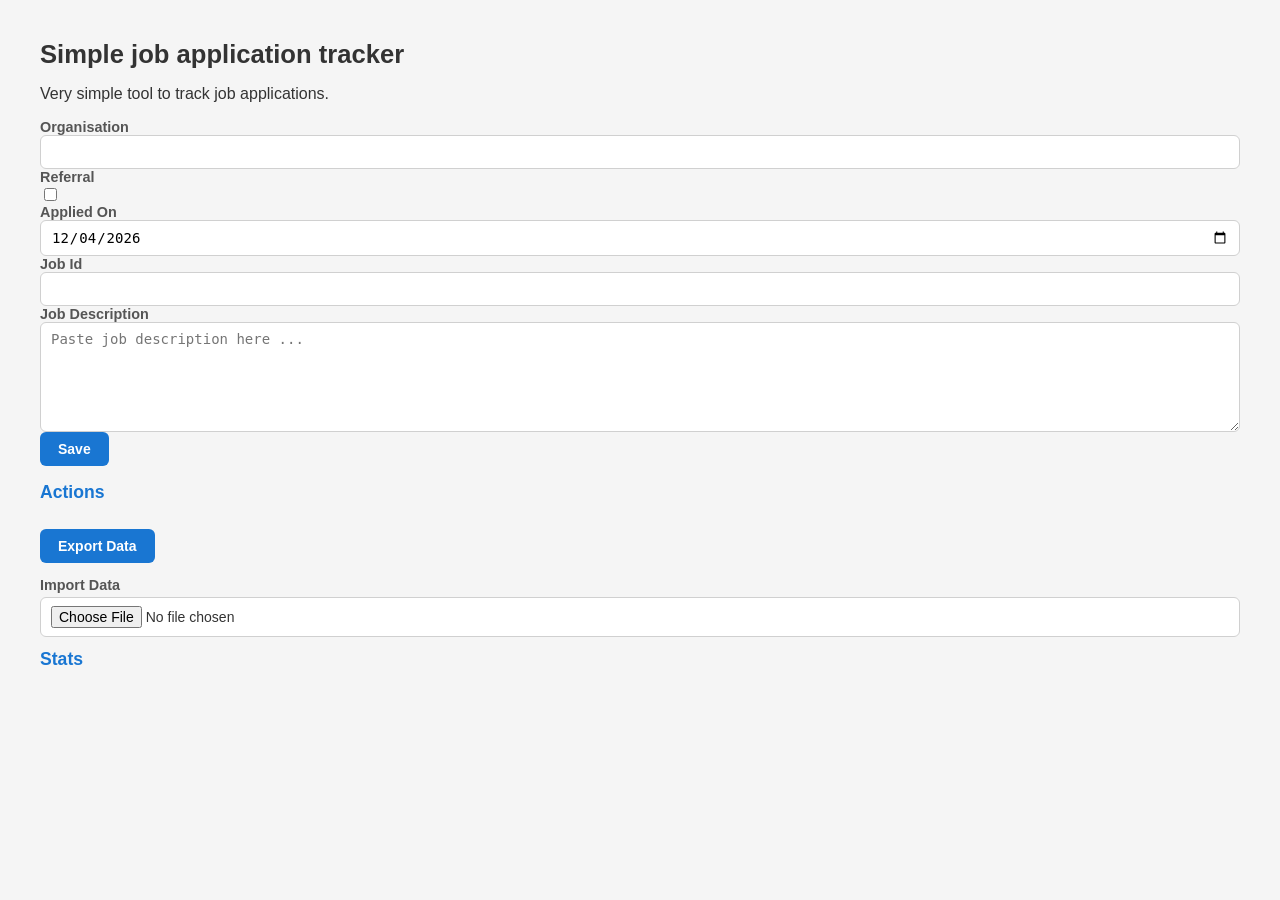
<file: job_application_tracker/index.html>
<html>
    <head>
        <script src="main.js"></script>
        <link href="main.css" rel="stylesheet" />
        <title>Simple job application tracker</title>
    </head>
    <body>
        <h1>Simple job application tracker</h1>
        <p>Very simple tool to track job applications.</p>
        <form id="main-form" autocomplete="on">
            <label for="org-name">Organisation</label>
            <br />
            <input type="text" id="org-name" name="org-name" list="organisations" required />
            <br />

            <label for="is-referral">Referral</label>
            <br />
            <input type="checkbox" id="is-referral" name="is-referral" value="referral" />
            <br />

            <label for="application-date">Applied On</label>
            <br />
            <input type="date" id="application-date" name="application-date" />
            <br />

            <label for="job-id">Job Id</label>
            <br />
            <input type="text" id="job-id" name="job-id" />
            <br />

            <label for="job-description">Job Description</label>
            <br />
            <textarea id="job-description" name="job-description" placeholder="Paste job description here ..."></textarea>
            <br />

            <input type="submit" id="submit" value="Save" />

            <datalist id="organisations">
            </datalist>
        </form>


<div class="actions">
            <h2>Actions</h2>
            
    <button id="export-data">Export Data</button>

    <div class="field">
        <label for="import-data">Import Data</label>
        <input type="file"
               id="import-data"
               name="import-data"
               accept=".json">
    </div>
</div>

        <h2>Stats</h2>
        <ul id="stats-summary">
        </ul>
    </body>
</html>
</file>
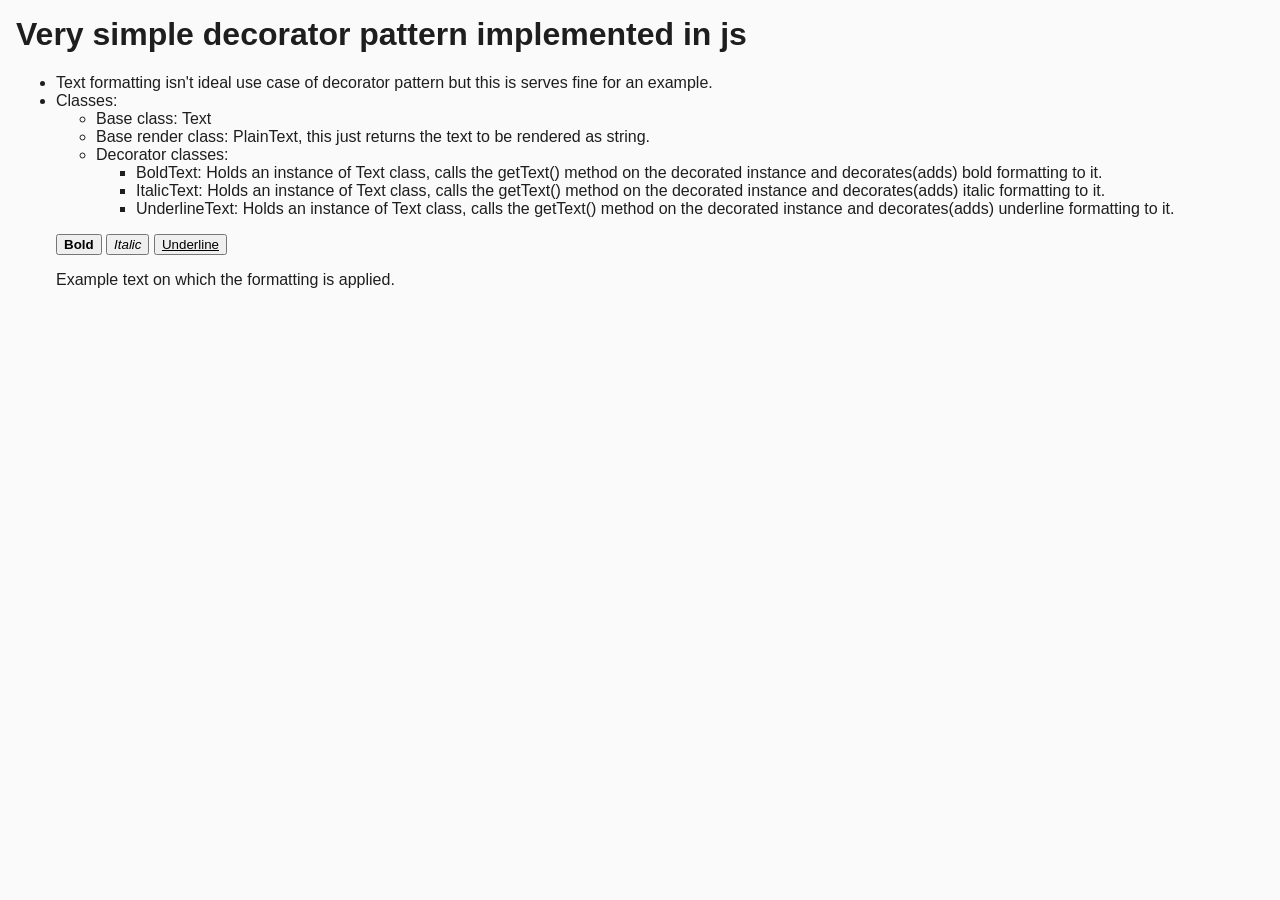
<file: decortor_pattern.html>
<html>
    <head>
        <title>Quick and dirty decorator</title>
        <style>
            body {
                margin: 16px;
                border: 0;
                box-sizing: border-box;
                background-color: rgb(250, 250, 250);
                color: rgb(30, 30, 30);
                font-family: Arial, Helvetica, sans-serif;
            }
        </style>
        <script>
            var isBoldApplied = false;
            var isItalicApplied = false;
            var isUnderlineApplied = false;
            var baseText = "Example text on which the formatting is applied.";

            class Text {
                constructor() {}
            }

            class PlainText extends Text {
                constructor() {
                    super();
                }
                getText() {
                    return baseText;
                }
                decorated() {
                    return this;
                }
            }

            class BoldText extends Text {
                constructor(decorated) {
                    super();
                    this.decorated = decorated;
                }
                getText() {
                    return "<b>" + this.decorated.getText() + "</b>";
                }
                decorated() {
                    return this.decorated;
                }
            }

            class ItalicText extends Text {
                constructor(decorated) {
                    super();
                    this.decorated = decorated;
                }
                getText() {
                    return "<i>" + this.decorated.getText() + "</i>";
                }
                decorated() {
                    return this.decorated;
                }
            }

            class UnderlineText extends Text {
                constructor(decorated) {
                    super();
                    this.decorated = decorated;
                }
                getText() {
                    return "<u>" + this.decorated.getText() + "</u>";
                }
                decorated() {
                    return this.decorated;
                }
            }

            function render() {
                let decorator = new PlainText();

                if(isBoldApplied) decorator = new BoldText(decorator);
                if(isItalicApplied) decorator = new ItalicText(decorator);
                if(isUnderlineApplied) decorator = new UnderlineText(decorator);

                document.getElementById("textview").innerHTML = decorator.getText();
            }

            window.onload = () => {

                document.getElementById("bold").onclick = () => {
                    isBoldApplied = !isBoldApplied;
                    render();
                }

                document.getElementById("italic").onclick = () => {
                    isItalicApplied = !isItalicApplied;
                    render();
                }

                document.getElementById("underline").onclick = () => {
                    isUnderlineApplied = !isUnderlineApplied;
                    render();
                }

                render();
            }


        </script>
    </head>
    <body>
        <h1>Very simple decorator pattern implemented in js</h1>
        <ul>
            <li>
                Text formatting isn't ideal use case of decorator pattern but this is serves fine for an example.
            </li>
            <li>
                Classes:
                <ul>
                    <li>Base class: Text</li>
                    <li>Base render class: PlainText, this just returns the text to be rendered as string.</li>
                    <li>Decorator classes:
                    <ul>
                        <li>BoldText: Holds an instance of Text class, calls the getText() method on the decorated instance and decorates(adds) bold formatting to it.</li>
                        <li>ItalicText: Holds an instance of Text class, calls the getText() method on the decorated instance and decorates(adds) italic formatting to it.</li>
                        <li>UnderlineText: Holds an instance of Text class, calls the getText() method on the decorated instance and decorates(adds) underline formatting to it.</li>

                   </ul> 
                    </li>
                </ul>
            </li>            
        </p>
        

        <button id = "bold"><b>Bold</b></button>
        <button id = "italic"><i>Italic</i></button>
        <button id = "underline"><u>Underline</u></button>

        <p id="textview"></p>
    </body>
</html>
</file>
<file: job_application_tracker/main.css>
* {
    box-sizing: border-box;
}

body {
    margin: 0;
    padding: 40px;
    font-family: Roboto, "Segoe UI", Arial, sans-serif;
    background: #f5f5f5;
    color: #333;
}

.container {
    max-width: 600px;
    margin: auto;
}

.card {
    background: white;
    box-shadow: 0 2px 8px rgba(0,0,0,.08);
    padding: 18px;
    margin-bottom: 16px;
    border-radius: 8px;
}

h1 {
    margin: 0 0 4px;
    font-size: 1.6rem;
}

h2 {
    margin: 0 0 12px;
    font-size: 1.1rem;
    color: #1976d2;
}

.subtitle {
    margin-bottom: 18px;
    font-size: 0.95rem;
    color: #666;
}

.field {
    display: flex;
    flex-direction: column;
    margin-bottom: 12px;
}

label {
    font-weight: 600;
    color: #555;
    margin-bottom: 4px;
    font-size: 0.9rem;
}

input[type="text"],
input[type="date"],
input[type="file"],
textarea {
    width: 100%;
    border: 1px solid #d0d0d0;
    transition: .2s;
    background: white;
    padding: 8px 10px;
    font-size: 14px;
    border-radius: 6px;
}

textarea {
    min-height: 110px;
    resize: vertical;
}

input:focus,
textarea:focus {
    outline: none;
    border-color: #1976d2;
    box-shadow: 0 0 0 3px rgba(25,118,210,.15);
}

.checkbox-field {
    display: flex;
    align-items: center;
    gap: 10px;
    margin: 10px 0 14px;
}

.checkbox-field label {
    margin: 0;
}

button,
input[type="submit"] {
    background: #1976d2;
    color: white;
    border: none;
    cursor: pointer;
    font-weight: 600;
    transition: .2s;
    padding: 9px 18px;
    font-size: 14px;
    border-radius: 6px;
}

button:hover,
input[type="submit"]:hover {
    background: #1565c0;
}

button:active,
input[type="submit"]:active {
    transform: translateY(1px);
}

#export-data {
    margin-bottom: 18px;
}

#stats-summary {
    padding-left: 20px;
    margin: 0;
}

#stats-summary li {
    margin-bottom: 8px;
}

@media (max-width: 600px) {
    body {
        padding: 16px;
    }

    .card {
        padding: 18px;
    }

    button,
    input[type="submit"] {
        width: 100%;
    }
}

.actions {
    display: flex;
    flex-direction: column;
    gap: 14px;
}

#export-data {
    align-self: flex-start;
    margin: 0;
}
</file>
